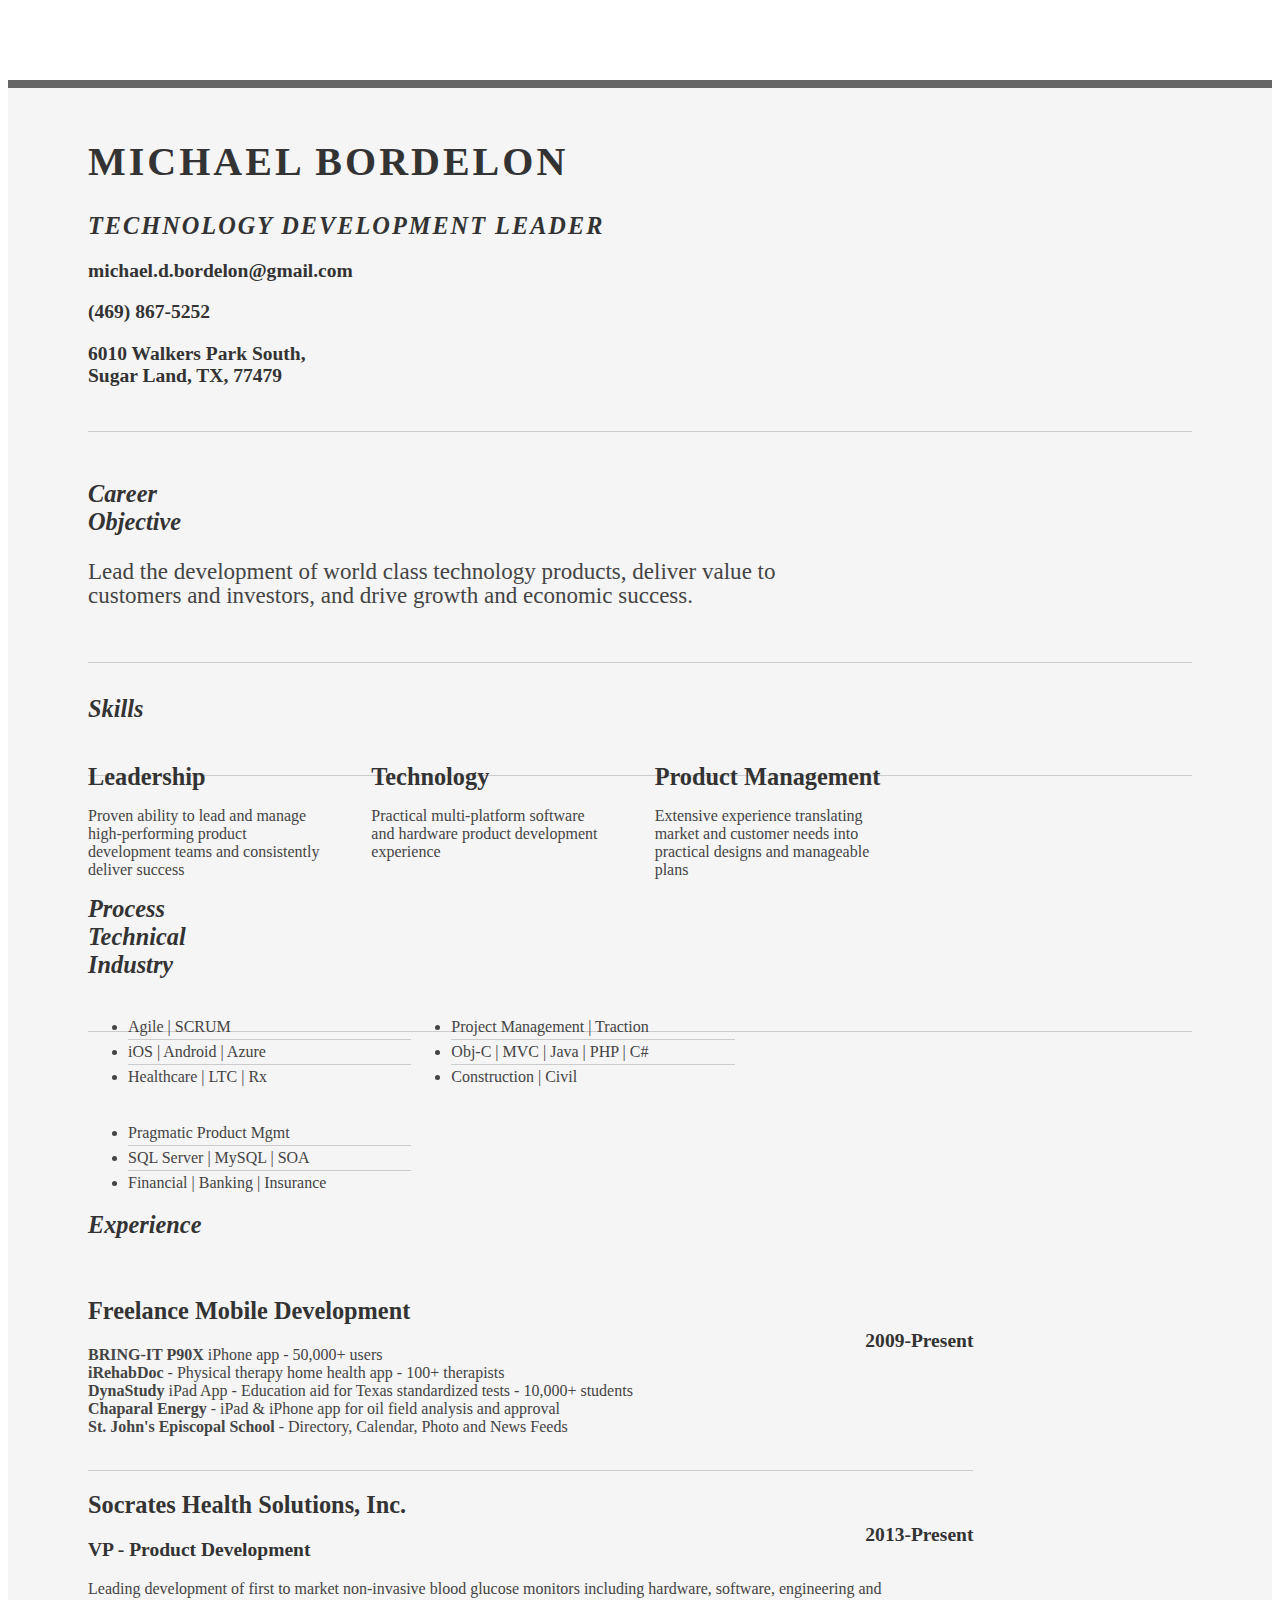
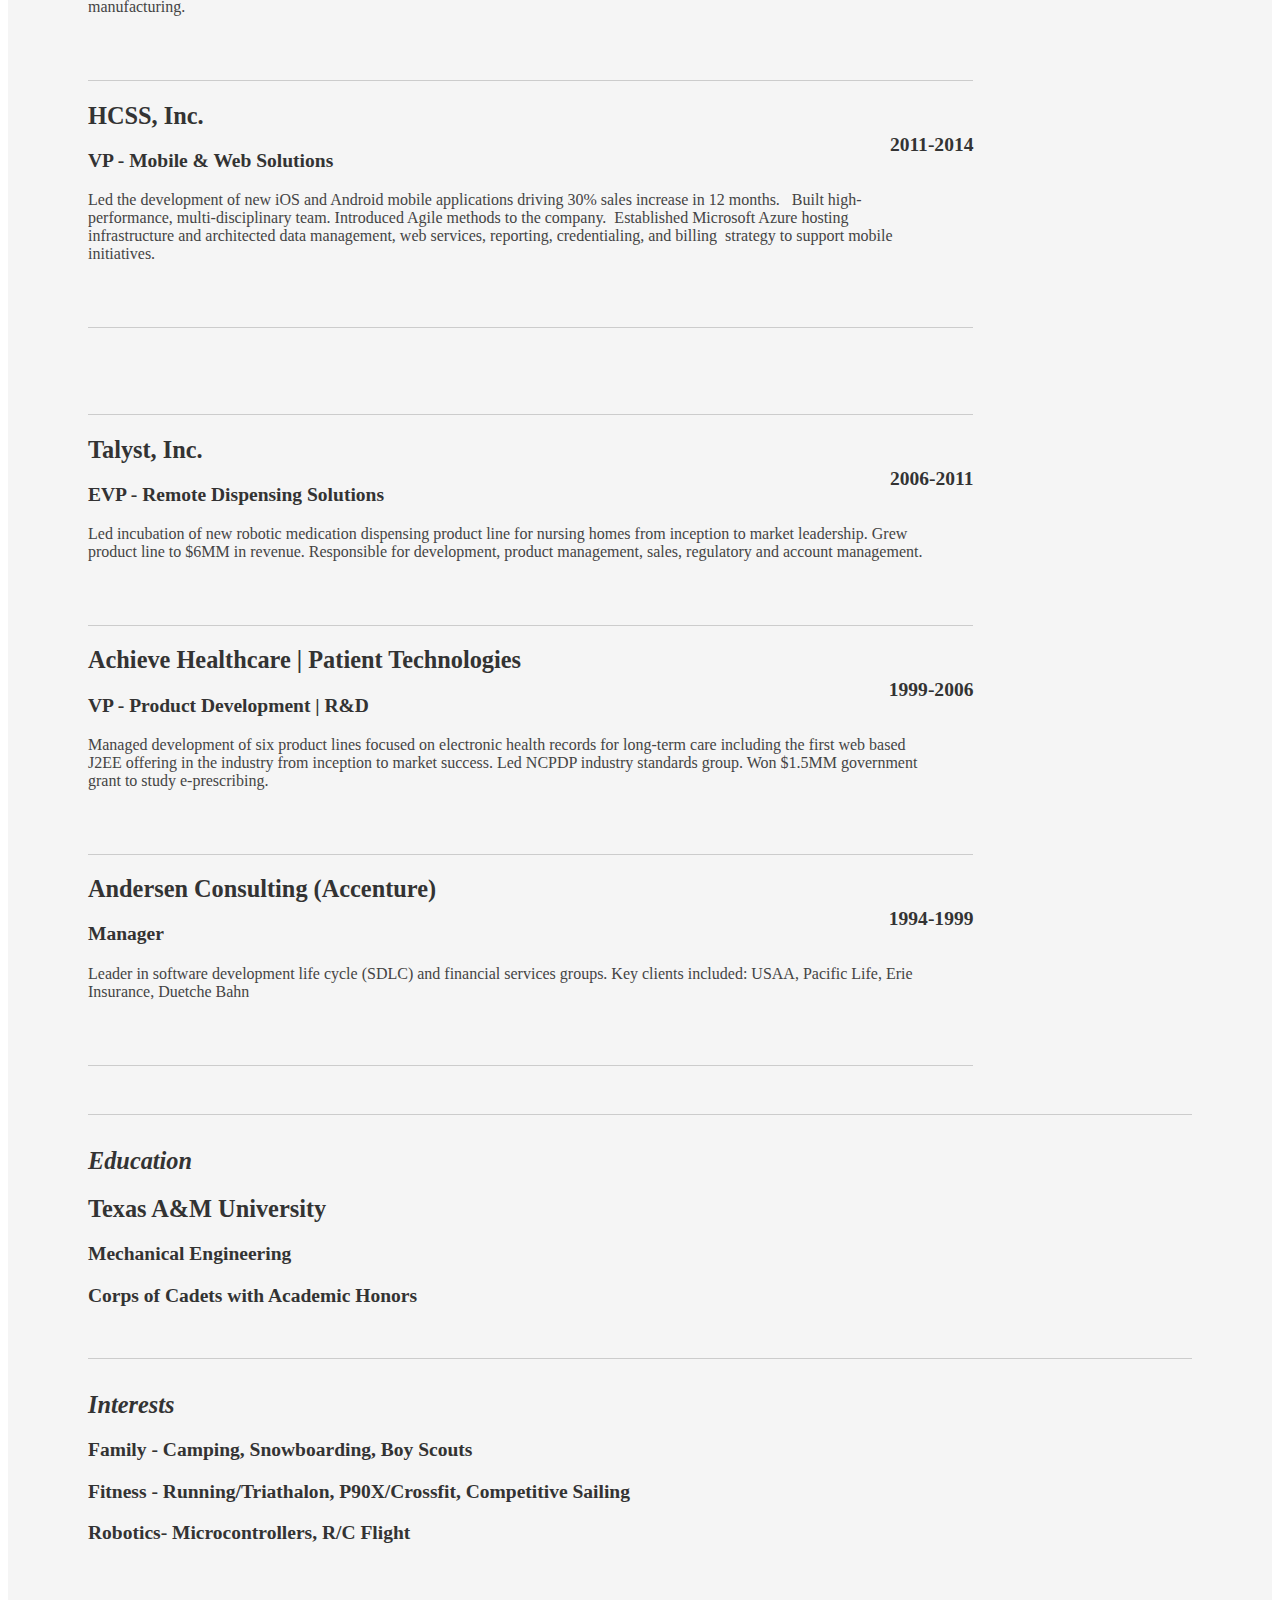
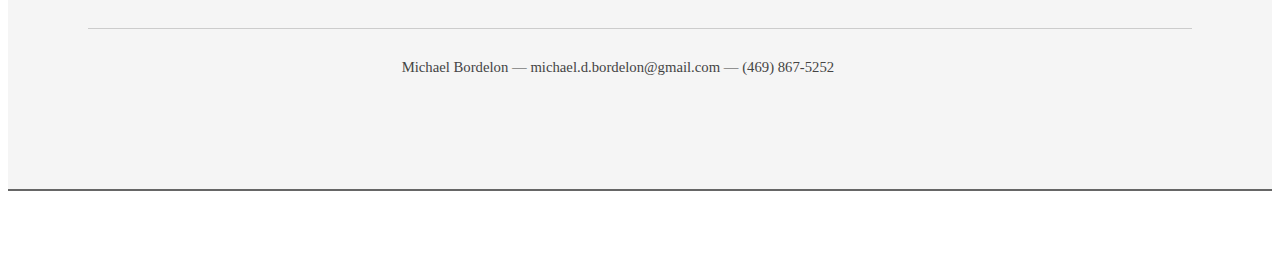
<file: resume offline/index.html>
<!DOCTYPE html PUBLIC "-//W3C//DTD XHTML 1.0 Strict//EN" "http://www.w3.org/TR/xhtml1/DTD/xhtml1-strict.dtd">
<html><head><title>Michael Bordelon | Technology Development Leader | michael.d.bordelon@gmail.com</title>

  

  
  
  <meta http-equiv="content-type" content="text/html; charset=utf-8" />

  
  <meta name="keywords" content="" />

  
  <meta name="description" content="" />

  
  <link rel="stylesheet" type="text/css" href="http://yui.yahooapis.com/2.7.0/build/reset-fonts-grids/reset-fonts-grids.css" media="all" />

  
  <link rel="stylesheet" type="text/css" href="resume.css" media="all" /></head><body>
<div id="doc2" class="yui-t7">
<div id="inner">
<div id="hd">
<div class="yui-gc">
<div class="yui-u first">
<h1>Michael Bordelon</h1>
<h2>Technology Development Leader
<br />

</h2>
</div>
<div class="yui-u"><div class="contact-info"><h3>michael.d.bordelon@gmail.com</h3>
<h3>(469) 867-5252</h3>
<h3>6010 Walkers Park South, <br />
Sugar Land, TX, 77479<br />
</h3>
</div>
 </div>
</div>
 </div>

<div id="bd">
<div id="yui-main">
<div class="yui-b">
<div class="yui-gf">
<div class="yui-u first">
<h2>Career Objective</h2>
</div>
<div class="yui-u">
<p class="enlarge">Lead the development of world class technology products, deliver value to customers and investors, and drive
growth and economic success. </p>
</div>
</div>

<div class="yui-gf">
<div class="yui-u first">
<h2>Skills</h2>
</div>
<div class="yui-u">
<div class="talent">
<h2>Leadership</h2>
<p>Proven ability to lead and manage high-performing product development teams and consistently deliver success</p>
</div>
<div class="talent">
<h2>Technology</h2>
<p>Practical multi-platform software and hardware product development experience </p>
</div>
<div class="talent">
<h2>Product Management</h2>
<p>Extensive experience translating market and customer needs into practical designs and manageable plans </p>
</div>
</div>
</div>

<div class="yui-gf">
<div class="yui-u first">
<h2>Process Technical Industry</h2>
</div>
<div class="yui-u">
<ul class="talent">
  <li>Agile | SCRUM</li>
  <li>iOS | Android | Azure </li>
  <li class="last">Healthcare | LTC | Rx<br />
  </li>
</ul>
<ul class="talent">
  <li>Project Management | Traction</li>
  <li>Obj-C | MVC | Java | PHP | C#  <br />
 </li>
  <li class="last">Construction | Civil<br />
  </li>
</ul>
<ul class="talent">
  <li>Pragmatic Product Mgmt</li>
  <li>SQL Server | MySQL | SOA<br />
  </li>
  <li class="last">Financial | Banking | Insurance<br />
  </li>
</ul>
</div>
</div>

<div class="yui-gf">
<div class="yui-u first">
<h2>Experience</h2>
</div>
<br />

<div class="yui-u">
<div class="job">
<h2>Freelance Mobile Development</h2>
<h4>2009-Present</h4>

  <span style="font-weight: bold;">BRING-IT P90X</span> iPhone app
- 50,000+ users<br />
  
  <span style="font-weight: bold;">iRehabDoc</span> - Physical therapy home health app - 100+ therapists<br />
  
  <span style="font-weight: bold;">DynaStudy </span>iPad App -
Education aid for Texas standardized tests - 10,000+ students<br />
  <span style="font-weight: bold;">Chaparal Energy</span> - iPad &amp; iPhone app for oil field analysis and approval <br />
  <span style="font-weight: bold;">St. John's Episcopal School </span>-
Directory, Calendar, Photo and News Feeds<br /><br />
  

</div>
<div class="job">
<h2>Socrates Health Solutions, Inc.</h2>
<h3>VP - Product Development<br />
</h3>
<h4>2013-Present</h4>
<p>Leading development of first to market non-invasive blood glucose
monitors including hardware, software, engineering and manufacturing.&nbsp; <br />
</p>
</div>
<div class="job">
<h2>HCSS, Inc.</h2>
<h3>VP - Mobile &amp; Web Solutions<br />
</h3>
<h4>2011-2014</h4>
<p>Led the development of new iOS and Android mobile applications driving
30% sales increase in 12 months.&nbsp;&nbsp; Built high-performance,
multi-disciplinary team. Introduced Agile methods to the
company.&nbsp; Established Microsoft
Azure hosting infrastructure and architected data management, web
services, reporting, credentialing, and billing&nbsp; strategy to
support mobile
initiatives.<br />
</p>
</div>
<br />
<br />
<br />
<div class="job"></div>

<div class="job">
<h2>Talyst, Inc.</h2>
<h3>EVP - Remote Dispensing Solutions</h3>
<h4>2006-2011</h4>
<p>Led incubation of new robotic medication dispensing product line for
nursing homes from inception to market leadership. Grew product line to
$6MM in revenue. Responsible for development, product management,
sales, regulatory and account management. </p>
</div>
<div class="job">
<h2>Achieve Healthcare | Patient Technologies</h2>
<h3>VP - Product Development | R&amp;D</h3>
<h4>1999-2006</h4>
<p>Managed development of six product lines focused on electronic
health records for long-term care including the first web based J2EE
offering in the industry from inception to market success. Led NCPDP industry
standards group. Won $1.5MM government grant to study e-prescribing. </p>
</div>
<div class="job">
<h2>Andersen Consulting (Accenture)</h2>
<h3>Manager</h3>
<h4>1994-1999</h4>
<p>Leader in software development life cycle (SDLC) and financial
services groups. Key clients included: USAA, Pacific Life, Erie
Insurance, Duetche Bahn </p>
</div></div>
 </div>

<div class="yui-gf">
<div class="yui-u first">
<h2>Education</h2>
</div>
<div class="yui-u">
<h2>Texas A&amp;M University</h2>
<h3>Mechanical Engineering </h3>
<h3>Corps of Cadets with Academic Honors</h3>
</div>
</div>

<div class="yui-gf last">
<div class="yui-u first">
<h2>Interests</h2>
</div>
<div class="yui-u">
<h3><strong>Family </strong>- Camping, Snowboarding, Boy Scouts</h3>
</div>
<div class="yui-u">
<h3><strong>Fitness </strong>- Running/Triathalon, P90X/Crossfit, Competitive
Sailing</h3>
</div>
<div class="yui-u">
<h3><strong>Robotics</strong>- Microcontrollers, R/C Flight</h3>
</div>
</div>
 </div>
 </div>
 </div>

<div id="ft">
<p>Michael Bordelon — michael.d.bordelon@gmail.com
— (469) 867-5252</p>
</div>
 </div>
</div>

</body></html>
</file>
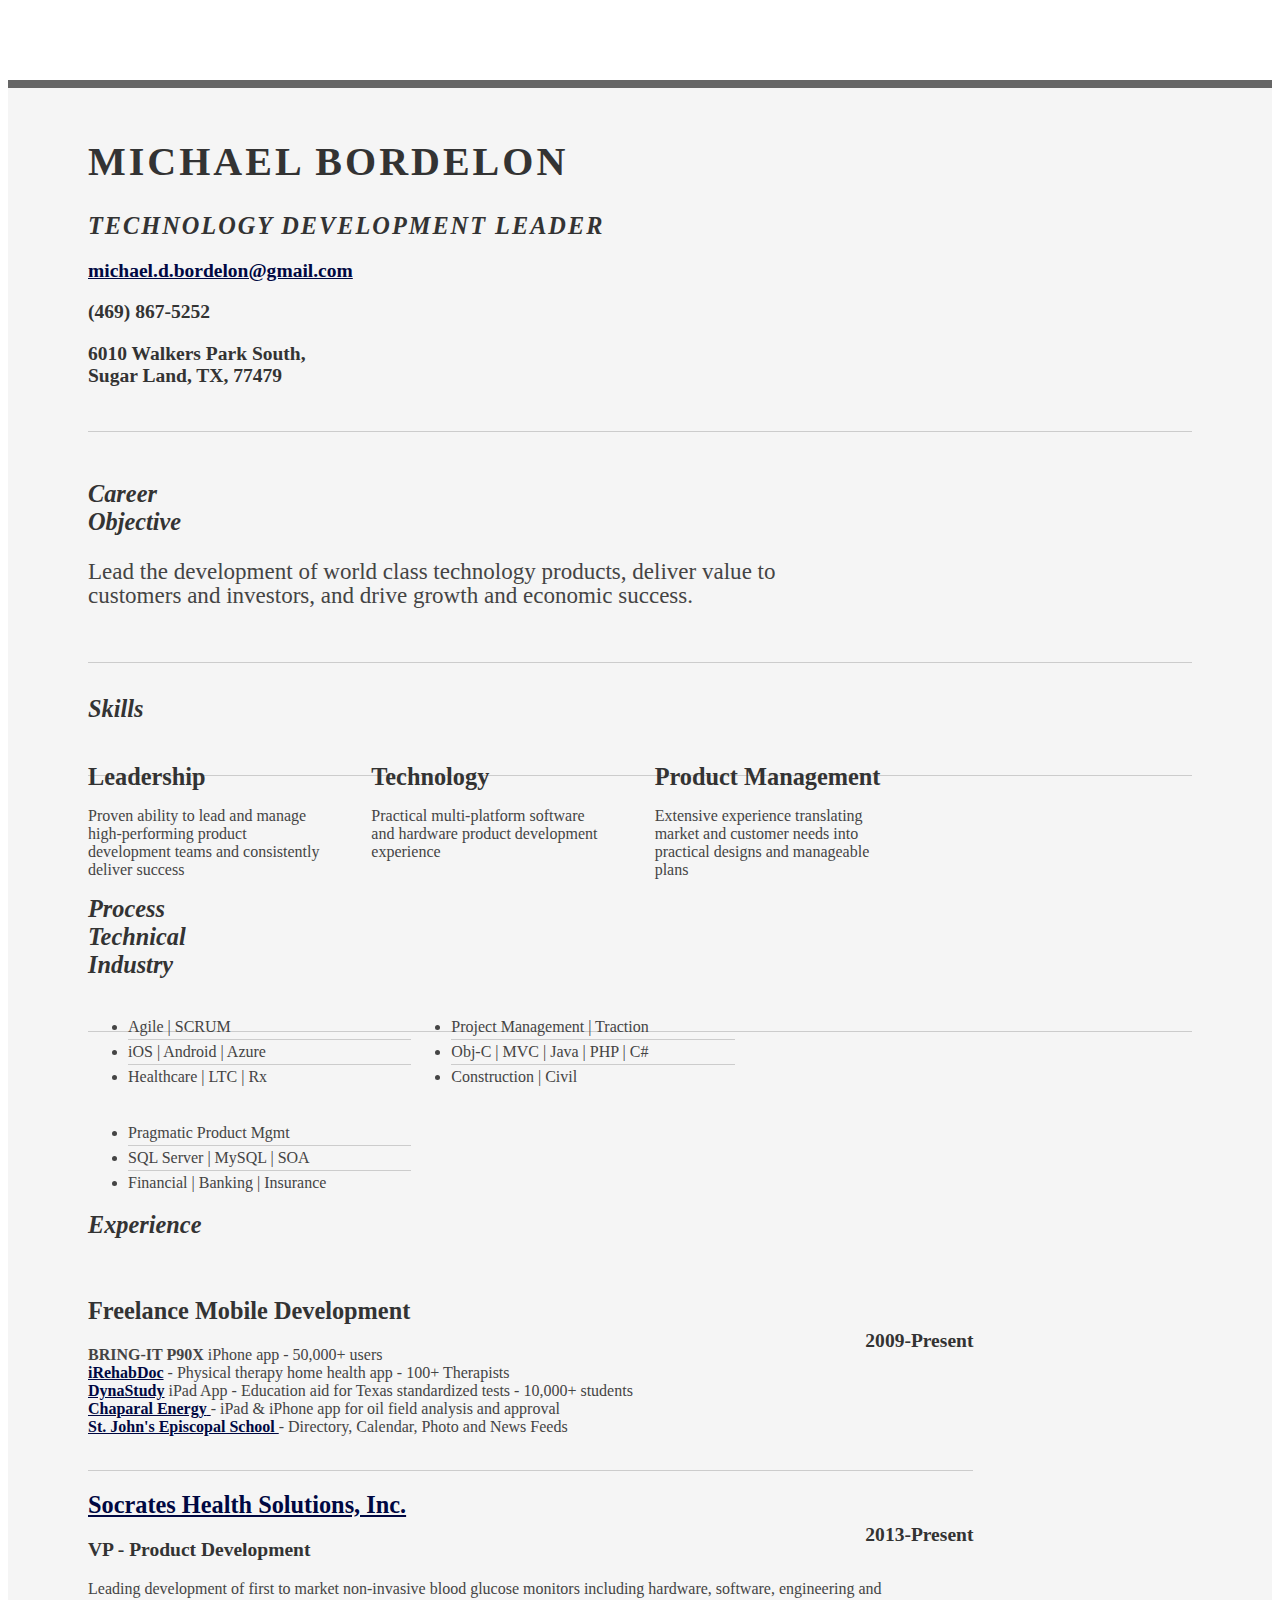
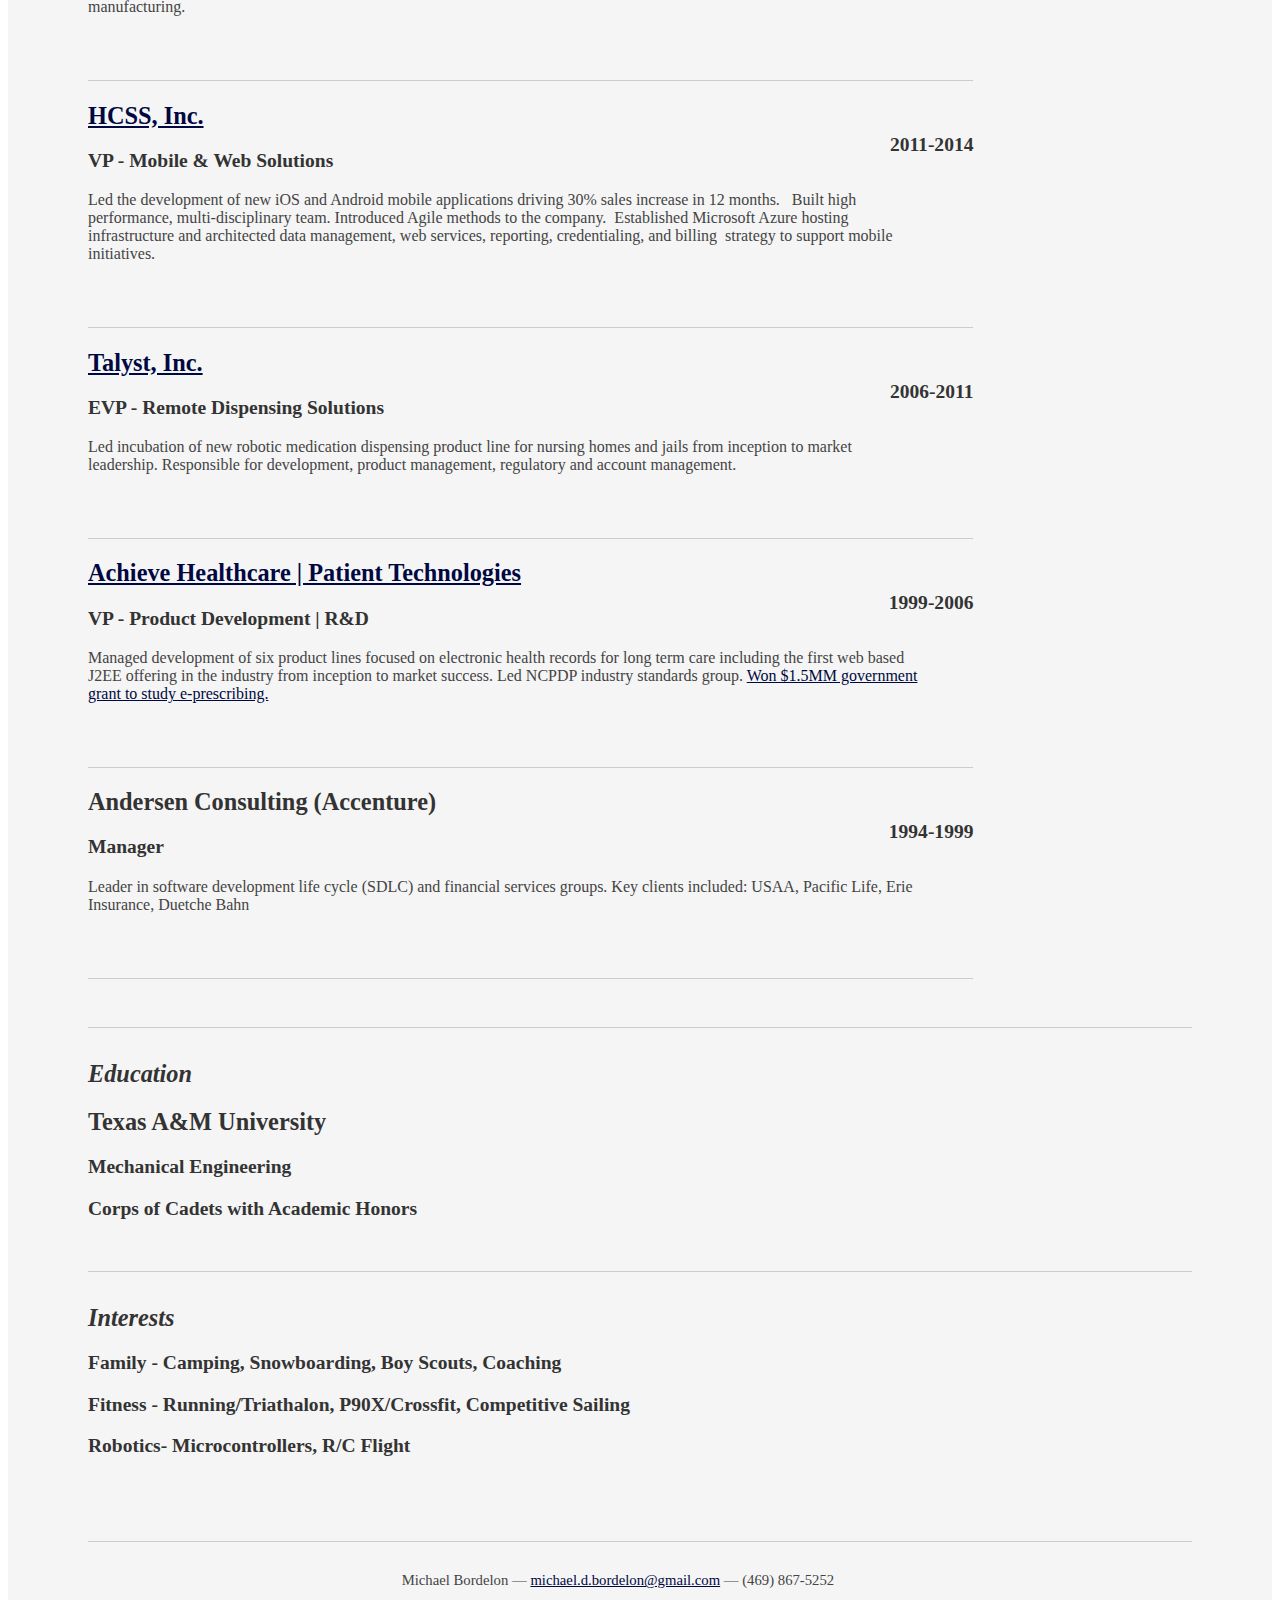
<file: resume online/index.html>
<!DOCTYPE html PUBLIC "-//W3C//DTD XHTML 1.0 Strict//EN" "http://www.w3.org/TR/xhtml1/DTD/xhtml1-strict.dtd">
<html><head><title>Michael Bordelon | Technology Development Leader | michael.d.bordelon@gmail.com</title>

  

  
  
  <meta http-equiv="content-type" content="text/html; charset=utf-8" />

  
  <meta name="keywords" content="" />

  
  <meta name="description" content="" />

  
  <link rel="stylesheet" type="text/css" href="http://yui.yahooapis.com/2.7.0/build/reset-fonts-grids/reset-fonts-grids.css" media="all" />

  
  <link rel="stylesheet" type="text/css" href="resume.css" media="all" /></head><body>
<div id="doc2" class="yui-t7">
<div id="inner">
<div id="hd">
<div class="yui-gc">
<div class="yui-u first">
<h1>Michael Bordelon</h1>
<h2>Technology Development Leader
<br />

</h2>
</div>
<div class="yui-u"><div class="contact-info"><h3><a href="mailto:michael@bordeloniphone.com">michael.d.bordelon@gmail.com</a></h3>
<h3>(469) 867-5252</h3>
<h3>6010 Walkers Park South, <br />
Sugar Land, TX, 77479<br />
</h3>
</div>
 </div>
</div>
 </div>

<div id="bd">
<div id="yui-main">
<div class="yui-b">
<div class="yui-gf">
<div class="yui-u first">
<h2>Career Objective</h2>
</div>
<div class="yui-u">
<p class="enlarge">Lead the development of world class technology products, deliver value to customers and investors, and drive
growth and economic success. </p>
</div>
</div>

<div class="yui-gf">
<div class="yui-u first">
<h2>Skills</h2>
</div>
<div class="yui-u">
<div class="talent">
<h2>Leadership</h2>
<p>Proven ability to lead and manage high-performing product development teams and consistently deliver success</p>
</div>
<div class="talent">
<h2>Technology</h2>
<p>Practical multi-platform software and hardware product development experience </p>
</div>
<div class="talent">
<h2>Product Management</h2>
<p>Extensive experience translating market and customer needs into practical designs and manageable plans </p>
</div>
</div>
</div>

<div class="yui-gf">
<div class="yui-u first">
<h2>Process Technical Industry</h2>
</div>
<div class="yui-u">
<ul class="talent">
  <li>Agile | SCRUM</li>
  <li>iOS | Android | Azure </li>
  <li class="last">Healthcare | LTC | Rx<br />
  </li>
</ul>
<ul class="talent">
  <li>Project Management | Traction</li>
  <li>Obj-C | MVC | Java | PHP | C#  <br />
 </li>
  <li class="last">Construction | Civil<br />
  </li>
</ul>
<ul class="talent">
  <li>Pragmatic Product Mgmt</li>
  <li>SQL Server | MySQL | SOA<br />
  </li>
  <li class="last">Financial | Banking | Insurance<br />
  </li>
</ul>
</div>
</div>

<div class="yui-gf">
<div class="yui-u first">
<h2>Experience</h2>
</div>
<br />

<div class="yui-u">
<div class="job">
<h2>Freelance Mobile Development</h2>
<h4>2009-Present</h4>

  <span style="font-weight: bold;">BRING-IT P90X</span> iPhone app
- 50,000+ users<br />
  
  <a href="http://irehabdoc.com" target="_blank"><span style="font-weight: bold;">iRehabDoc</span></a> - Physical therapy home health app - 100+ Therapists<br />
  
  <span style="font-weight: bold;"><a href="http://www.dynanotes.com/app-support.html" target="_blank">DynaStudy</a> </span>iPad App -
Education aid for Texas standardized tests - 10,000+ students<br />
  <a href="http://www.chaparralenergy.com/" target="_blank"><span style="font-weight: bold;">Chaparal Energy</span> </a>- iPad &amp; iPhone app for oil field analysis and approval <br />
  <a href="http://stjohnsschool.org/pages/" target="_blank"><span style="font-weight: bold;">St. John's Episcopal School </span></a>-
Directory, Calendar, Photo and News Feeds<br /><br />
  

</div>
<div class="job">
<h2><a href="http://socrateshealthsolutions.com" target="_blank">Socrates Health Solutions, Inc.</a></h2>
<h3>VP - Product Development<br />
</h3>
<h4>2013-Present</h4>
<p>Leading development of first to market non-invasive blood glucose
monitors including hardware, software, engineering and manufacturing.&nbsp; <br />
</p>
</div>
<div class="job">
<h2><a href="http://www.hcss.com/" target="_blank">HCSS, Inc.</a></h2>
<h3>VP - Mobile &amp; Web Solutions<br />
</h3>
<h4>2011-2014</h4>
<p>Led the development of new iOS and Android mobile applications driving
30% sales increase in 12 months.&nbsp;&nbsp; Built high performance,
multi-disciplinary team. Introduced Agile methods to the
company.&nbsp; Established Microsoft
Azure hosting infrastructure and architected data management, web
services, reporting, credentialing, and billing&nbsp; strategy to
support mobile
initiatives.<br />
</p>
</div>
<div class="job">
<h2><a href="http://www.talyst.com" target="_blank">Talyst, Inc.</a></h2>
<h3>EVP - Remote Dispensing Solutions</h3>
<h4>2006-2011</h4>
<p>Led incubation of new robotic medication dispensing product line for
nursing homes and jails from inception to market leadership. Responsible for development, product management,
 regulatory and account management. </p>
</div>
<div class="job">
<h2><a href="http://matrixcare.com" target="_blank">Achieve Healthcare | Patient Technologies</a></h2>
<h3>VP - Product Development | R&amp;D</h3>
<h4>1999-2006</h4>
<p>Managed development of six product lines focused on electronic
health records for long term care including the first web based J2EE
offering in the industry from inception to market success. Led NCPDP industry
standards group. <a href="http://www.ahrq.gov/research/findings/factsheets/it/hitfact/hitfact4.html" target="_blank">Won $1.5MM government grant to study e-prescribing.</a> </p>
</div>
<div class="job">
<h2>Andersen Consulting (Accenture)</h2>
<h3>Manager</h3>
<h4>1994-1999</h4>
<p>Leader in software development life cycle (SDLC) and financial
services groups. Key clients included: USAA, Pacific Life, Erie
Insurance, Duetche Bahn </p>
</div></div>
 </div>

<div class="yui-gf">
<div class="yui-u first">
<h2>Education</h2>
</div>
<div class="yui-u">
<h2>Texas A&amp;M University</h2>
<h3>Mechanical Engineering  </h3>
<h3>Corps of Cadets with Academic Honors</h3>
</div>
</div>

<div class="yui-gf last">
<div class="yui-u first">
<h2>Interests</h2>
</div>
<div class="yui-u">
<h3><strong>Family </strong>- Camping, Snowboarding, Boy Scouts,
Coaching</h3>
</div>
<div class="yui-u">
<h3><strong>Fitness </strong>- Running/Triathalon, P90X/Crossfit, Competitive
Sailing</h3>
</div>
<div class="yui-u">
<h3><strong>Robotics</strong>- Microcontrollers, R/C Flight</h3>
</div>
</div>
 </div>
 </div>
 </div>

<div id="ft">
<p>Michael Bordelon — <a href="mailto:michael@bordeloniphone.com">michael.d.bordelon@gmail.com</a>
— (469) 867-5252</p>
</div>
 </div>
</div>

</body></html>
</file>
<file: resume offline/resume.css>
/*
---------------------------------------------------------------------------------
	STRIPPED DOWN RESUME TEMPLATE
    html resume

    v0.9: 5/28/09

    design and code by: thingsthatarebrown.com 
                        (matt brown)
---------------------------------------------------------------------------------
*/


.msg { padding: 10px; background: #222; position: relative; }
.msg h1 { color: #fff;  }
.msg a { margin-left: 20px; background: #408814; color: white; padding: 4px 8px; text-decoration: none; }
.msg a:hover { background: #266400; }

/* //-- yui-grids style overrides -- */
body { font-family: Georgia; color: #444; }
#inner { padding: 10px 80px; margin: 80px auto; background: #f5f5f5; border: solid #666; border-width: 8px 0 2px 0; }
.yui-gf { margin-bottom: 2em; padding-bottom: 2em; border-bottom: 1px solid #ccc; }

/* //-- header, body, footer -- */
#hd { margin: 2.5em 0 3em 0; padding-bottom: 1.5em; border-bottom: 1px solid #ccc }
#hd h2 { text-transform: uppercase; letter-spacing: 2px; }
#bd, #ft { margin-bottom: 2em; }

/* //-- footer -- */
#ft { padding: 1em 0 5em 0; font-size: 92%; border-top: 1px solid #ccc; text-align: center; }
#ft p { margin-bottom: 0; text-align: center;   }

/* //-- core typography and style -- */
#hd h1 { font-size: 40px; text-transform: uppercase; letter-spacing: 3px; }
h2 { font-size: 152% }
h3, h4 { font-size: 122%; }
h1, h2, h3, h4 { color: #333; }
p { font-size: 100%; line-height: 18px; padding-right: 3em; }
a { color: #000842 }
a:hover { text-decoration: none; }
strong { font-weight: bold; }
li { line-height: 24px; border-bottom: 1px solid #ccc; }
p.enlarge { font-size: 144%; padding-right: 6.5em; line-height: 24px; }
p.enlarge span { color: #000 }
.contact-info { margin-top: 7px; }
.first h2 { font-style: italic; }
.last { border-bottom: 0 }


/* //-- section styles -- */

a#pdf { display: block; float: left; background: #666; color: white; padding: 6px 50px 6px 12px; margin-bottom: 6px; text-decoration: none;  }
a#pdf:hover { background: #222; }

.job { position: relative; margin-bottom: 1em; padding-bottom: 1em; border-bottom: 1px solid #ccc; }
.job h4 { position: absolute; top: 0.35em; right: 0 }
.job p { margin: 0.75em 0 3em 0; }

.last { border: none; }
.skills-list {  }
.skills-list ul { margin: 0; }
.skills-list li { margin: 3px 0; padding: 3px 0; }
.skills-list li span { font-size: 152%; display: block; margin-bottom: -2px; padding: 0 }
.talent { width: 32%; float: left }
.talent h2 { margin-bottom: 6px; }

#srt-ttab { margin-bottom: 100px; text-align: center;  }
#srt-ttab img.last { margin-top: 20px }

/* --// override to force 1/8th width grids -- */
.yui-gf .yui-u{width:80.2%;}
.yui-gf div.first{width:12.3%;}
</file>
<file: resume online/resume.css>
/*
---------------------------------------------------------------------------------
	STRIPPED DOWN RESUME TEMPLATE
    html resume

    v0.9: 5/28/09

    design and code by: thingsthatarebrown.com 
                        (matt brown)
---------------------------------------------------------------------------------
*/


.msg { padding: 10px; background: #222; position: relative; }
.msg h1 { color: #fff;  }
.msg a { margin-left: 20px; background: #408814; color: white; padding: 4px 8px; text-decoration: none; }
.msg a:hover { background: #266400; }

/* //-- yui-grids style overrides -- */
body { font-family: Georgia; color: #444; }
#inner { padding: 10px 80px; margin: 80px auto; background: #f5f5f5; border: solid #666; border-width: 8px 0 2px 0; }
.yui-gf { margin-bottom: 2em; padding-bottom: 2em; border-bottom: 1px solid #ccc; }

/* //-- header, body, footer -- */
#hd { margin: 2.5em 0 3em 0; padding-bottom: 1.5em; border-bottom: 1px solid #ccc }
#hd h2 { text-transform: uppercase; letter-spacing: 2px; }
#bd, #ft { margin-bottom: 2em; }

/* //-- footer -- */
#ft { padding: 1em 0 5em 0; font-size: 92%; border-top: 1px solid #ccc; text-align: center; }
#ft p { margin-bottom: 0; text-align: center;   }

/* //-- core typography and style -- */
#hd h1 { font-size: 40px; text-transform: uppercase; letter-spacing: 3px; }
h2 { font-size: 152% }
h3, h4 { font-size: 122%; }
h1, h2, h3, h4 { color: #333; }
p { font-size: 100%; line-height: 18px; padding-right: 3em; }
a { color: #000842 }
a:hover { text-decoration: none; }
strong { font-weight: bold; }
li { line-height: 24px; border-bottom: 1px solid #ccc; }
p.enlarge { font-size: 144%; padding-right: 6.5em; line-height: 24px; }
p.enlarge span { color: #000 }
.contact-info { margin-top: 7px; }
.first h2 { font-style: italic; }
.last { border-bottom: 0 }


/* //-- section styles -- */

a#pdf { display: block; float: left; background: #666; color: white; padding: 6px 50px 6px 12px; margin-bottom: 6px; text-decoration: none;  }
a#pdf:hover { background: #222; }

.job { position: relative; margin-bottom: 1em; padding-bottom: 1em; border-bottom: 1px solid #ccc; }
.job h4 { position: absolute; top: 0.35em; right: 0 }
.job p { margin: 0.75em 0 3em 0; }

.last { border: none; }
.skills-list {  }
.skills-list ul { margin: 0; }
.skills-list li { margin: 3px 0; padding: 3px 0; }
.skills-list li span { font-size: 152%; display: block; margin-bottom: -2px; padding: 0 }
.talent { width: 32%; float: left }
.talent h2 { margin-bottom: 6px; }

#srt-ttab { margin-bottom: 100px; text-align: center;  }
#srt-ttab img.last { margin-top: 20px }

/* --// override to force 1/8th width grids -- */
.yui-gf .yui-u{width:80.2%;}
.yui-gf div.first{width:12.3%;}
</file>
